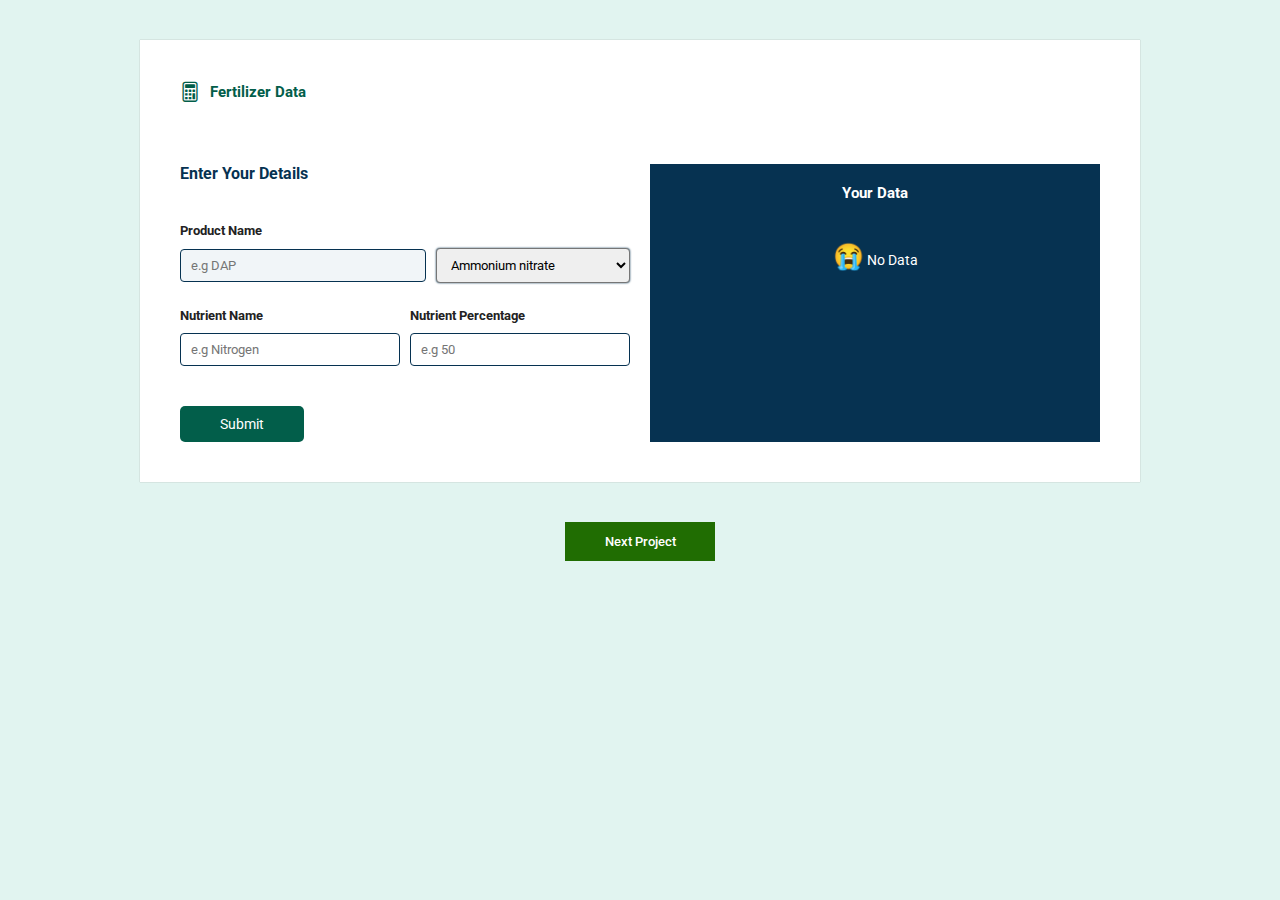
<file: index.html>
<!DOCTYPE html>
<html lang="en">
  <head>
    <meta charset="UTF-8" />
    <meta name="viewport" content="width=device-width, initial-scale=1.0" />
    <title>Folia Calculator</title>
    <!--=== Icon Link ===-->
    <link
      rel="stylesheet"
      href="https://cdn.jsdelivr.net/npm/bootstrap-icons@1.11.1/font/bootstrap-icons.css"
    />
    <!--=== CSS Link ===-->
    <link rel="stylesheet" href="./app.css" />
  </head>
  <body>
    <!--=========== Container Box ============-->
    <section class="container">
      <header>
        <i class="bi bi-calculator"></i>
        <h2>Fertilizer Data</h2>
      </header>

      <div class="row-fertilizer">
        <article class="fertilizer-box">
          <h3>Enter Your Details</h3>

          <div class="fertilizer-type">
            <h4>Product Name</h4>
            <div class="input-box">
              <input
                id="product-name"
                type="text"
                placeholder="e.g DAP"
                readonly
              />
              <select class="select">
                <!-- <option value="Urea" id="">Urea</option> -->
              </select>
            </div>
          </div>

          <div class="more-info">
            <div class="nutrient box">
              <h4>Nutrient Name</h4>
              <input
                id="nutrient-name"
                type="text"
                placeholder="e.g Nitrogen"
              />
            </div>

            <div class="percentage box">
              <h4>Nutrient Percentage</h4>
              <input
                id="percentage"
                type="number"
                placeholder="e.g 50"
                min="0"
              />
            </div>
          </div>

          <div class="btn-add">
            <button>Submit</button>
          </div>
        </article>

        <article class="user-data">
          <h2>Your Data</h2>

          <!--===
          User Lists
           ===-->
          <ul class="user-list">
            <!-- <li>
            <span>Superphosphate</span>
            <div class="edit">
              <i class="bi bi-box-arrow-up-right"></i>
              <i class="bi bi-trash3"></i>
            </div>
          </li> -->
          </ul>

          <!--===
          Unique Error
           ===-->

          <div class="unique-error">
            <span class="crying-emoji">😭</span>
            <span class="txt">No Data</span>
          </div>

          <!--===
          Clear Button
           ===-->
          <div class="clear-btn">
            <button>Clear All</button>
          </div>
        </article>
      </div>
    </section>

    <!--=========== Details Box ============-->

    <div class="overlay"></div>
    <section class="display-box">
      <span class="cancel-box"><i class="bi bi-x-lg"></i></span>
      <h2 class="display-name">Superphosphate</h2>

      <div class="datails">
        <ol class="nutrients">
          <!-- <li>
          <span>Nitrogen <small>(40%)</small></span>
          <div class="edit">
            <i class="bi bi-pencil-square"></i>
            <i class="bi bi-trash3"></i>
          </div>
        </li> -->
        </ol>
      </div>
    </section>

    <!--=========== Messages ============-->

    <div class="message">
      <p>Please fill all required fieldPlease fill all required field</p>
    </div>

    <div class="lert-message">
      <p>No change made</p>
    </div>

    <!--==== Navigation Buttons ====-->
    <div class="navigation">
      <a href="./gallery.html">Next Project</a>
    </div>

    <!--=======Script Link========-->
    <script src="./app.js" type="module"></script>
  </body>
</html>
</file>
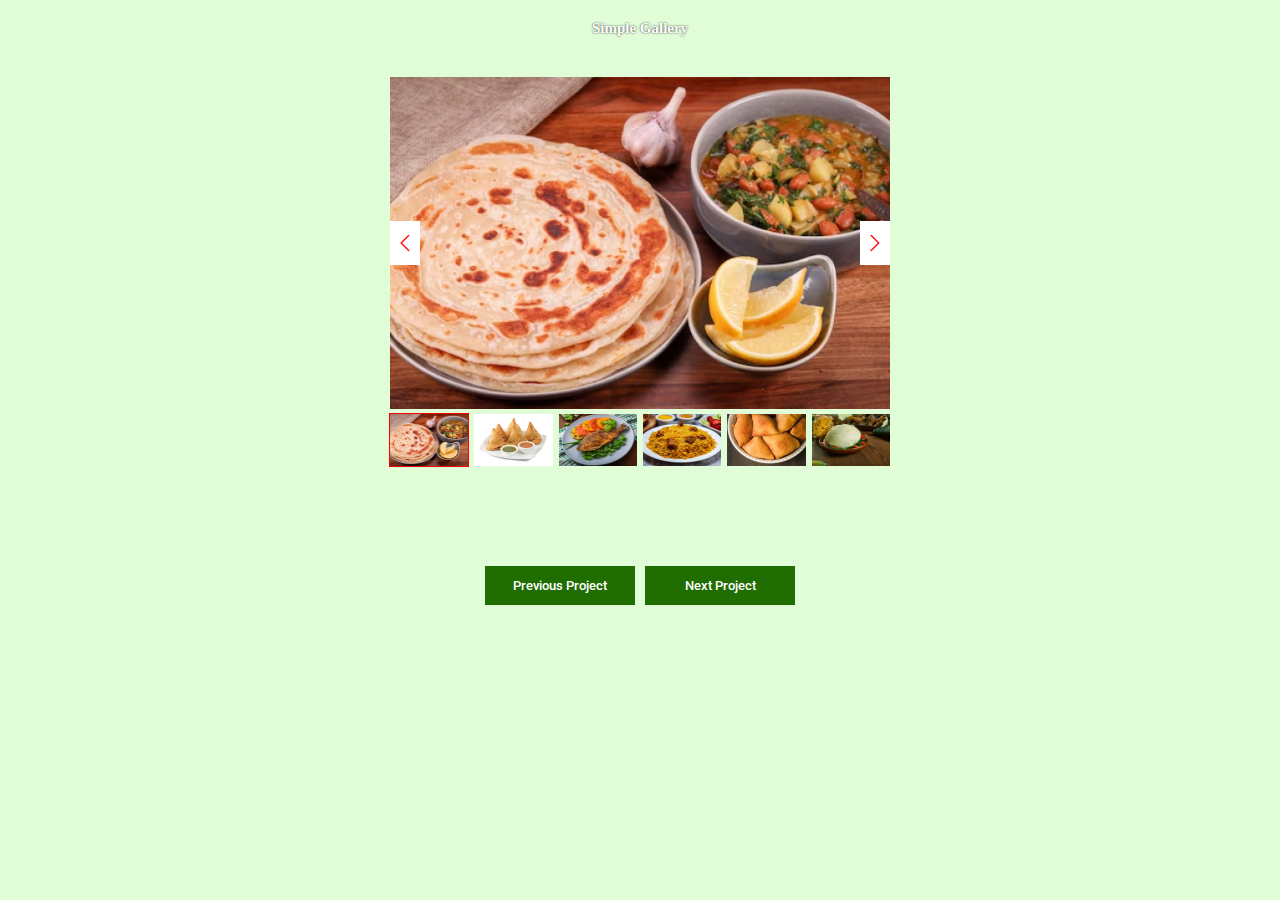
<file: gallery.html>
<!DOCTYPE html>
<html lang="en">
  <head>
    <meta charset="UTF-8" />
    <meta name="viewport" content="width=device-width, initial-scale=1.0" />
    <title>Gallery</title>
    <link
      rel="stylesheet"
      href="https://cdn.jsdelivr.net/npm/bootstrap-icons@1.11.3/font/bootstrap-icons.min.css"
    />
    <style>
      /*
    ==========================================
    Roboto Google Font
    ==========================================
    */
      @import url('https://fonts.googleapis.com/css2?family=Roboto:ital,wght@0,100;0,300;0,400;0,500;0,700;0,900;1,300;1,400;1,700;1,900&display=swap');
      @import url('https://fonts.googleapis.com/css2?family=Lato:ital,wght@0,300;0,400;0,700;0,900;1,400;1,700;1,900&display=swap');

      /*
    ==========================================
    Universal Settings
    ==========================================
    */
      * {
        font-family: 'Roboto', sans-serif;
        margin: 0;
        padding: 0;
        box-sizing: border-box;
        text-decoration: none;
        outline: none;
      }
      html {
        font-size: 62.5%;
      }
      body {
        min-height: 100%;
        background-color: #e0fdd8;
        padding: 20px;
      }
      h2 {
        text-align: center;
        font-family: Cambria, Cochin, Georgia, Times, 'Times New Roman', serif;
        color: #fff;
        text-shadow: 0 0 2px #222;
      }
      .img-box {
        max-width: 500px;
        margin: auto;
        margin-top: 40px;
        position: relative;
        overflow: hidden; /* Added overflow hidden */
      }
      .img-box .photo {
        display: flex;
        transition: transform 0.5s ease; /* Added transition for smooth sliding */
      }
      .img-box img {
        max-width: 100%;
      }
      .arrow {
        width: 20px;
        color: red;
        position: absolute;
        transform: translateY(-50%);
        top: 50%;
        background-color: #fff;
        padding: 10px 0;
        width: 30px;
        display: grid;
        place-items: center;
        cursor: pointer;
        font-size: 20px;
      }
      .arrow-left {
        left: 0;
      }
      .arrow-right {
        right: 0;
      }
      .small-images {
        display: grid;
        grid-template-columns: repeat(6, 1fr);
        max-width: 500px;
        margin: auto;
        gap: 6px;
        margin-top: 5px;
      }
      .small-images img {
        max-width: 100%;
        cursor: pointer;
      }
      .small-images img.active {
        box-shadow: 0 0 0 1px red;
      }
      .boxx {
        width: 300px;
        background-color: red;
        height: 200px;
      }
      .navigation {
        text-align: center;
        margin-top: 10rem;
        display: flex;
        align-items: center;
        gap: 1rem;
        justify-content: center;
      }
      .navigation a {
        display: inline-block;
        font-size: 1.34rem;
        font-weight: 500;
        padding: 1.2rem 0;
        width: 150px;
        background-color: #206d02;
        color: #fff;
        transition: 0.1s ease;
      }
      .navigation a:hover {
        opacity: 0.8;
      }
      @media screen and (max-width: 600px) {
        body {
          padding: 4rem 2rem;
        }
      }
    </style>
  </head>
  <body>
    <h2>Simple Gallery</h2>
    <section class="img-box">
      <div class="photo">
        <img src="./images/food1.png" alt="food" />
        <img src="./images/food2.png" alt="food" />
        <img src="./images/food3.png" alt="food" />
        <img src="./images/food4.png" alt="food" />
        <img src="./images/food5.png" alt="food" />
        <img src="./images/food6.png" alt="food" />
      </div>
      <div class="arrow arrow-left" onclick="prev()">
        <i class="bi bi-chevron-left"></i>
      </div>
      <div class="arrow arrow-right" onclick="next()">
        <i class="bi bi-chevron-right"></i>
      </div>
    </section>

    <article class="small-images"></article>

    <div class="navigation">
      <a href="./index.html">Previous Project</a>
      <a href="./photoEditor.html">Next Project</a>
    </div>

    <script>
      let images = [
        './images/food1.png',
        './images/food2.png',
        './images/food3.png',
        './images/food4.png',
        './images/food5.png',
        './images/food6.png',
      ]
      let smallImgBox = document.querySelector('.small-images')
      let displayImg = document.querySelector('.img-box .photo')
      let storedIndex = 0

      let newArr = images
        .map((img) => `<img src="${img}" alt="image">`)
        .join('')
      smallImgBox.innerHTML = newArr
      let smallImgs = document.querySelectorAll('.small-images>img')
      smallImgs[0].classList.add('active')

      smallImgs.forEach((img, index) => {
        img.addEventListener('click', function (e) {
          smallImgs.forEach((images, index2) => {
            index === index2
              ? images.classList.add('active')
              : images.classList.remove('active')
          })
          storedIndex = index
          updateImg(storedIndex)
        })
      })

      function updateImg(i) {
        displayImg.style.transform = `translateX(-${i * 100}%)` // Updated to slide images
      }
      updateImg(storedIndex)

      //Clicking Next Arrow
      function next() {
        if (storedIndex < images.length - 1) {
          storedIndex++
        } else {
          storedIndex = 0
        }
        updateImg(storedIndex)
        smallImgs.forEach((img) => {
          img.classList.remove('active')
        })
        smallImgs[storedIndex].classList.add('active')
      }

      //Clicking Prev Arrow
      function prev() {
        if (storedIndex === 0) {
          storedIndex = images.length - 1
        } else {
          storedIndex--
        }
        updateImg(storedIndex)
        smallImgs.forEach((img) => {
          img.classList.remove('active')
        })
        smallImgs[storedIndex].classList.add('active')
      }
    </script>
  </body>
</html>
</file>
<file: app.css>
/*
==========================================
Roboto Google Font
==========================================
*/
@import url('https://fonts.googleapis.com/css2?family=Roboto:ital,wght@0,100;0,300;0,400;0,500;0,700;0,900;1,300;1,400;1,700;1,900&display=swap');
@import url('https://fonts.googleapis.com/css2?family=Lato:ital,wght@0,300;0,400;0,700;0,900;1,400;1,700;1,900&display=swap');

/*
==========================================
Universal Settings
==========================================
*/
* {
  font-family: 'Roboto', sans-serif;
  margin: 0;
  padding: 0;
  box-sizing: border-box;
  text-decoration: none;
  outline: none;
}
html {
  scroll-behavior: smooth;
  font-size: 62.5%;
}

/*
==========================================
Other CSS Styling
==========================================
*/
body {
  background-color: #e1f4f0;
  min-height: 100vh;
  padding: 4rem;
}
h1 {
  text-align: center;
  font-size: 2rem;
  margin-bottom: 12rem;
  color: #025e4a;
  text-decoration: underline;
}
/*======================= Input Data ==========================*/
.container {
  max-width: 1000px;
  margin: auto;
  background-color: #fff;
  padding: 4rem;
  box-shadow: 0 0 1px #999;
}
.container header {
  display: flex;
  align-items: center;
  gap: 1rem;
  margin-bottom: 6rem;
}
.container header i {
  font-size: 2rem;
  color: #025e4a;
}
.container header h2 {
  color: #025e4a;
}
.row-fertilizer {
  display: grid;
  grid-template-columns: 1fr 450px;
  gap: 2rem;
}
.fertilizer-box h3 {
  font-size: 1.6rem;
  color: #063251;
  margin-bottom: 4rem;
}

.fertilizer-type h4 {
  font-size: 1.25rem;
  margin-bottom: 1rem;
  color: #222;
}
.fertilizer-type .input-box {
  display: flex;
  flex-wrap: wrap;
  align-items: center;
  gap: 1rem;
}
.fertilizer-type .input-box input {
  flex: 1;
  padding: 0.8rem 1rem;
  background-color: #f1f5f8;
  color: #3e6991;
  border: 1px solid #063251;
  border-radius: 4px;
  cursor: not-allowed;
}
.fertilizer-type .input-box select {
  padding: 0.8rem 1rem;
  box-shadow: 0 0 2px #063251;
  border-radius: 4px;
}

.more-info {
  margin-top: 25px;
  display: flex;
  align-items: center;
  gap: 1rem;
}
.more-info .box {
  flex: 1;
}
.more-info .box h4 {
  font-size: 1.25rem;
  margin-bottom: 1rem;
  color: #222;
  white-space: nowrap;
}
.more-info .box input {
  width: 100%;
  padding: 0.8rem 1rem;
  color: #426a8e;
  border: 1px solid #063251;
  border-radius: 4px;
}

.btn-add {
  margin-top: 4rem;
}
.btn-add button {
  padding: 1rem 4rem;
  background-color: #025e4a;
  color: #fff;
  border: none;
  border-radius: 5px;
  cursor: pointer;
  transition: 0.1s ease;
  font-weight: 400;
  font-size: 1.4rem;
}
.btn-add button:hover {
  box-shadow: 0 2px 2px #063251;
}

/*======================= User Data ==========================*/
.user-data {
  background-color: #063251;
  padding: 2rem;
}
.user-data h2 {
  text-align: center;
  color: #fff;
  margin-bottom: 4rem;
}
.user-list {
  color: #eee;
  list-style-type: none;
  display: none;
}
.user-list li {
  display: flex;
  align-items: center;
  gap: 2rem;
  justify-content: space-between;
  margin-bottom: 2rem;
}
.user-list li span {
  font-size: 1.25rem;
}
.user-list li .edit {
  display: flex;
  align-items: center;
  gap: 1rem;
  font-size: 1.2rem;
}
.user-list li .edit i {
  cursor: pointer;
}

.clear-btn {
  text-align: center;
  margin-top: 4rem;
  display: none;
}
.clear-btn button {
  padding: 0.8rem 4rem;
  background-color: transparent;
  color: #fff;
  box-shadow: inset 2px 2px 2px #fff, inset -2px -2px 2px #fff;
  border: none;
  cursor: pointer;
}

.unique-error {
  text-align: center;
  color: #fff;
  font-size: 1.4rem;
  display: block;
}
.crying-emoji {
  display: inline-block;
  font-size: 2.5rem;
  animation: cry 2s infinite;
}

@keyframes cry {
  0% {
    transform: translateY(0);
  }
  25% {
    transform: translateY(-3px);
  }
  50% {
    transform: translateY(0);
  }
  75% {
    transform: translateY(-3px);
  }
  100% {
    transform: translateY(0);
  }
}
/*
==========
Reset data
==========
*/
.user-data.reset .user-list {
  display: block;
}
.user-data.reset .clear-btn {
  display: block;
}
.user-data.reset .unique-error {
  display: none;
}

/*
==========
Fertilizer Details
==========
*/

body.active .overlay,
body.active .display-box {
  visibility: visible;
  opacity: 1;
}
.overlay {
  position: fixed;
  inset: 0;
  background-color: rgba(0, 0, 0, 0.6);
  visibility: hidden;
  opacity: 0;
  transition: 0.2s ease;
}
.display-box {
  position: fixed;
  transform: translate(-50%, -50%);
  top: 50%;
  left: 50%;
  width: 600px;
  background-color: #fff;
  height: 250px;
  border-radius: 10px;
  overflow-y: auto;
  padding: 4rem;
  box-shadow: 0 0 20px #000;
  visibility: hidden;
  opacity: 0;
  transition: 0.2s ease;
}
.cancel-box {
  position: absolute;
  right: 4rem;
  top: 20px;
  font-size: 18px;
  cursor: pointer;
}
.display-box h2 {
  color: #063251;
  margin-bottom: 4rem;
  text-align: center;
  font-size: 1.6rem;
}
.display-box .nutrients li {
  list-style-type: none;
  display: flex;
  align-items: center;
  justify-content: space-between;
  margin-bottom: 2rem;
}
.display-box .nutrients li span {
  font-size: 1.34rem;
  font-weight: 500;
}

.display-box .nutrients li .edit {
  display: flex;
  align-items: center;
  gap: 1rem;
  font-size: 1.34rem;
}
.display-box .nutrients li i {
  cursor: pointer;
}

/*
==========
Messages
==========
*/
.message.show-message,
.lert-message.show-message {
  display: block;
}
.message,
.lert-message {
  position: fixed;
  top: 20px;
  transform: translateX(-50%);
  left: 50%;
  text-align: center;
  font-size: 1.2rem;
  padding: 1rem 4rem;
  width: 600px;
  display: none;
  backdrop-filter: blur(30px);
}
.lert-message {
  top: 60px;
}
.message.error-color,
.lert-message.error-color {
  background-color: rgb(250, 188, 188);
  color: #a90505;
}
.message.success-color,
.lert-message.success-color {
  background-color: rgb(187, 247, 187);
  color: rgb(4, 133, 47);
}

/*
==========
Navigation
==========
*/
.navigation {
  text-align: center;
  margin-top: 4rem;
  display: flex;
  align-items: center;
  gap: 1rem;
  justify-content: center;
}
.navigation a {
  display: inline-block;
  font-size: 1.34rem;
  font-weight: 500;
  padding: 1.2rem 0;
  width: 150px;
  background-color: #206d02;
  color: #fff;
  transition: 0.1s ease;
}
.navigation a:hover {
  opacity: 0.8;
}

@media screen and (max-width: 990px) {
  .row-fertilizer {
    grid-template-columns: 1fr;
  }
}
@media screen and (max-width: 700px) {
  .display-box {
    width: 96%;
  }
  .message {
    width: 96%;
  }
}
@media screen and (max-width: 600px) {
  body {
    padding: 4rem 2rem;
  }
  .container {
    padding: 4rem 2rem;
  }
}

@media screen and (max-width: 460px) {
  .more-info {
    flex-wrap: wrap;
  }
  body {
    padding: 4rem 1rem;
  }
}
</file>
